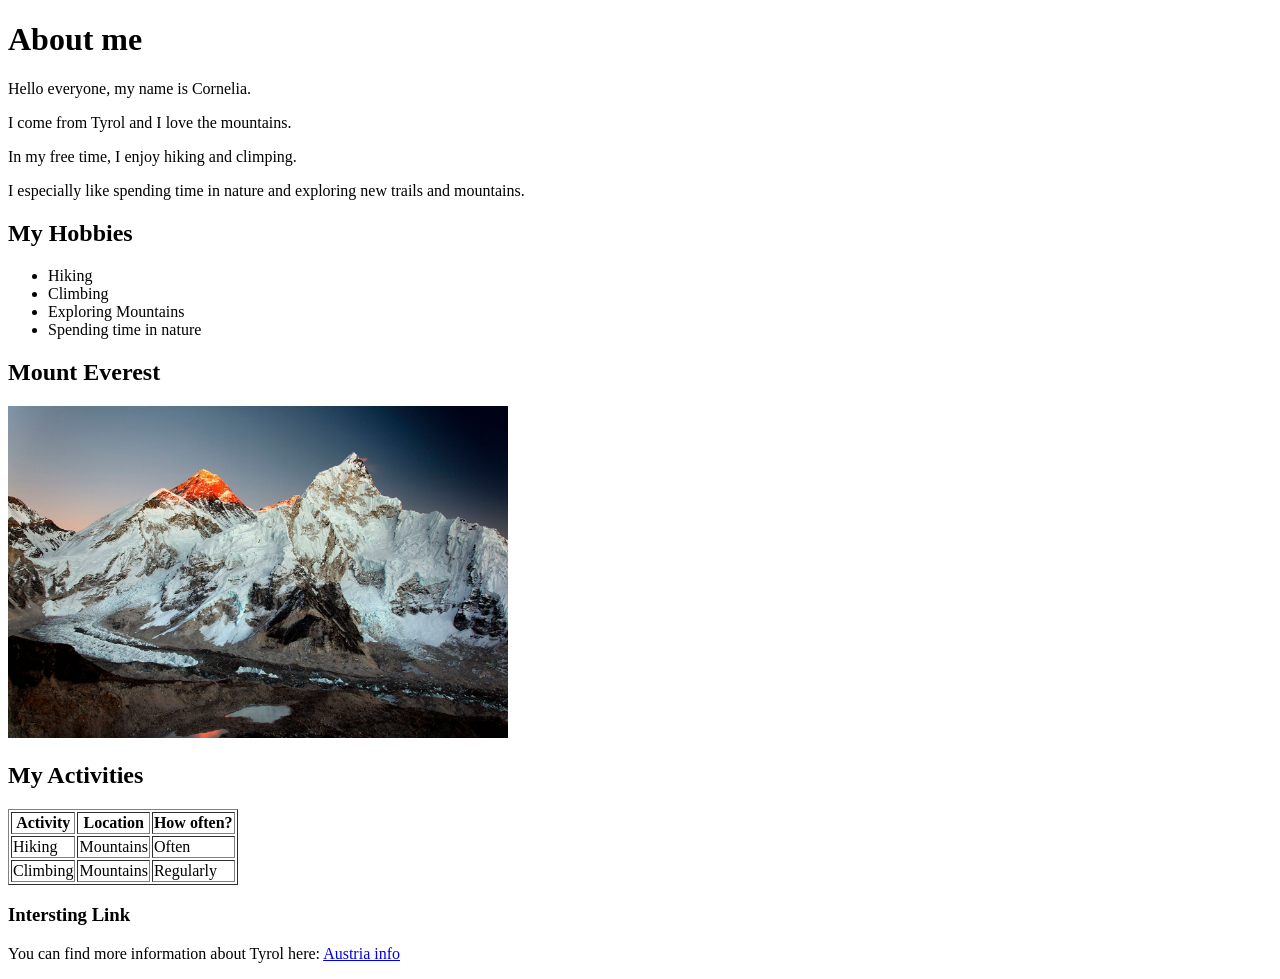
<file: 2026-09-18_html/About me/index.html>
<!DOCTYPE html>
<html land="de">
<head>
    <meta charset="UTF-8">
    <meta name="viewport" content="width=device-width, initial-scale=1.0">
    <title>About me</title>
</head>
<body>
    <h1>About me</h1>
    <p>Hello everyone, my name is Cornelia.</p>
    <p>I come from Tyrol and I love the mountains.</p>
    <p>In my free time, I enjoy hiking and climping.</p>
    <p>I especially like spending time in nature and exploring
        new trails and mountains. </p>

    <h2>My Hobbies</h2>

    <ul>
        <li>Hiking</li>
        <li>Climbing</li>
        <li>Exploring Mountains</li>
        <li>Spending time in nature</li>
    </ul>

    <h2>Mount Everest</h2>

    <img src="mountain.jpg"  alt="Mount Everest" width="500">

    <h2>My Activities</h2>
        <table border="1">
            <tr>
                <th>Activity</th>
                <th>Location</th>
                <th>How often?</th>
            </tr>
            <tr>
                <td>Hiking</td>
                <td>Mountains</td>
                <td>Often</td>
            </tr>
            <tr>
                <td>Climbing</td>
                <td>Mountains</td>
                <td>Regularly</td>
            </tr>
        </table>

    <h3>Intersting Link</h3>

    <p>
        You can find more information about Tyrol here:
        <a href="https://www.austria.info/"target="_blank">Austria info </a>
    </p>

</body>
</html>
</file>
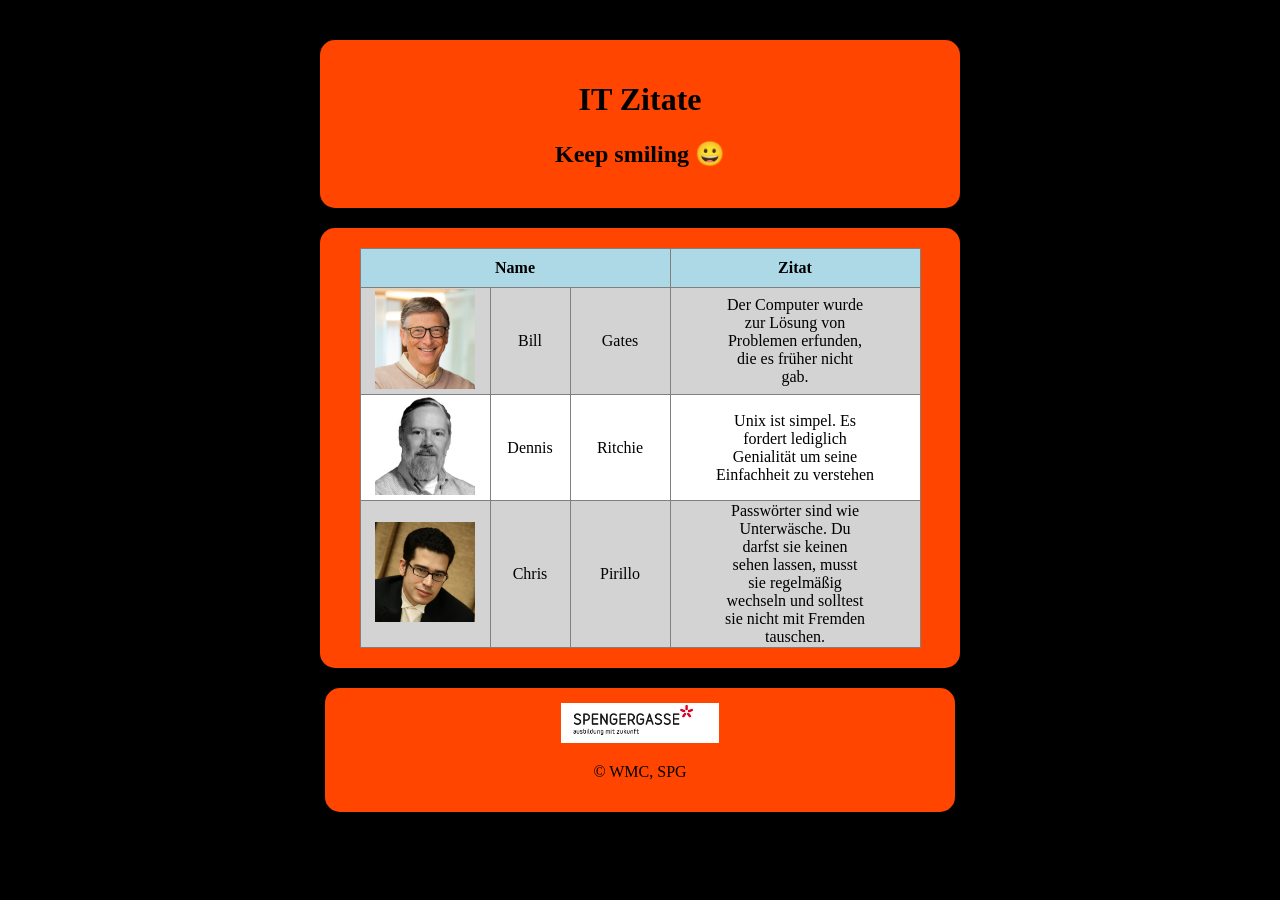
<file: 2026-09-18_html/Boxmodel/index.html>
<!DOCTYPE html>
<html lang="de">
<head>
    <meta charset="UTF-8">
    <meta name="viewport" content="width=device-width, initial-scale=1.0">
    <title>Boxmodel IT Model</title> 
    <link rel="stylesheet" href="style.css">
</head>

<body>
<div class="header">
<h1>IT Zitate</h1>
<h2>Keep smiling &#128512;</h2>
</div>

<div class="tabelle">
<table border="1">
    <colgroup>
        <col style="width: 130px;">
        <col style="width: 80px;">
        <col style="width: 100px;">
        <col style="width: 250px;">
    </colgroup>
    <tr class="zeile">
        <th class="kopf" colspan="3">Name</th>
        <th class="kopf">Zitat</th>
    </tr>
    <tr class="zeile">
        <td>
            <img src="billgates.jpeg" alt="Bill Gates" width="100">
        </td>
        <td>Bill</td>
        <td>Gates</td>
        <td>Der Computer wurde<br>
            zur Lösung von<br>
            Problemen erfunden, <br>
            die es früher nicht<br>
            gab.
        </td>
    </tr>
    <tr class="mitte">
        <td>
            <img src="dennisritchie.jpg" alt="Dennis Ritchie" width="100">
        </td>
        <td>Dennis</td>
        <td>Ritchie</td>
        <td>Unix ist simpel. Es<br>
            fordert lediglich<br>
            Genialität um seine<br>
            Einfachheit zu verstehen<br>
        </td>
    </tr>
    <tr class="zeile">
        <td>
            <img src="chrispirillo.jpg" alt="Chris Pirillo" width="100">
        </td>
        <td>Chris</td>
        <td>Pirillo</td>
        <td>Passwörter sind wie<br>
            Unterwäsche. Du<br>
           darfst sie keinen<br>
            sehen lassen, musst<br>
            sie regelmäßig<br>
            wechseln und solltest<br>
            sie nicht mit Fremden<br>
            tauschen.
        </td>

    </tr>
</table>
</div>

<div class="box footer">
    <img src="spengergasse (1).jpg" alt="WMC SPG Logo" style="max-height: 40px;">
    <p>&copy; WMC, SPG</p>
</div>

</body>
</html>
</file>
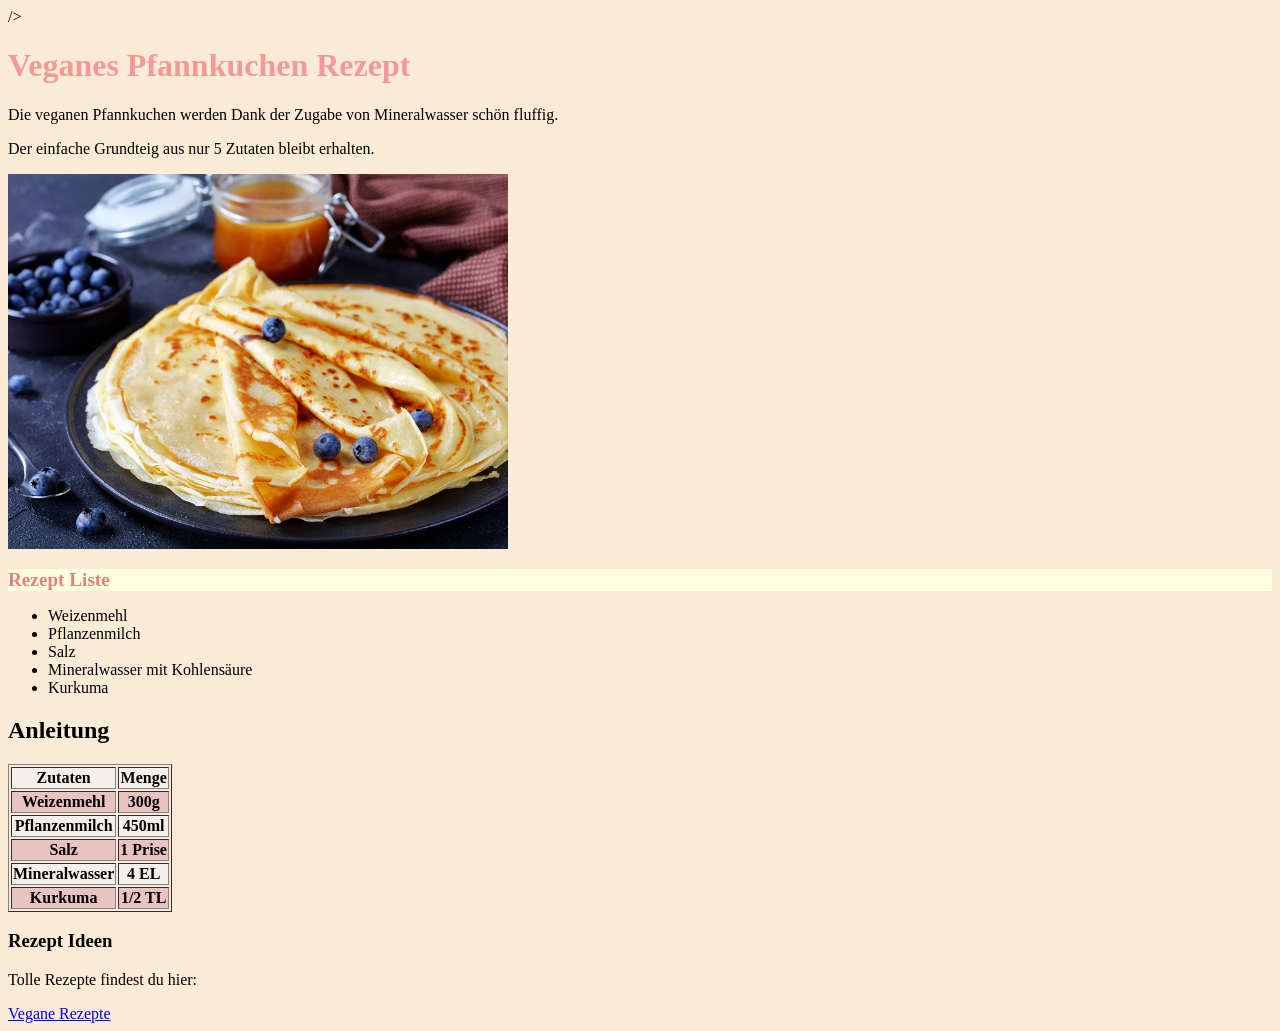
<file: 2026-09-18_html/Rezept/index.html>
<!DOCTYPE html>
<html lang="de">
<head>
    <meta charset="UTF-8">
    <meta name="viewpoint" content="width=device-width, initial-scale=1.0">
    <title>Veganes Pfannkuchen Rezept</title>
    />
    <link rel="stylesheet" href="style.css">
</head>
<body>
    <h1>Veganes Pfannkuchen Rezept</h1>
    <p>Die veganen Pfannkuchen werden Dank der Zugabe von Mineralwasser schön fluffig. </p>
    <p>Der einfache Grundteig aus nur 5 Zutaten bleibt erhalten.</p>

    <img src="vegane-palatschinken.jpg" alt="vegane vegane-palatschinken" width="500">

    <section id="notes"></section>
    <h2 id="notes">Rezept Liste</h2>
    <ul>
        <li>Weizenmehl</li>
        <li>Pflanzenmilch</li>
        <li>Salz</li>
        <li>Mineralwasser mit Kohlensäure</li>
        <li>Kurkuma</li>
    </ul>

    <h2>Anleitung</h2>
    <table border="1">
        <tr>
            <th>Zutaten</th>
            <th>Menge</th>
        </tr>
        <tr>
            <th>Weizenmehl</th>
            <th>300g</th>
        </tr>
         <tr>
            <th>Pflanzenmilch</th>
            <th>450ml</th>
        </tr>
          <tr>
            <th>Salz</th>
            <th>1 Prise</th>
        </tr>
          <tr>
            <th>Mineralwasser</th>
            <th>4 EL</th>
        </tr>
          <tr>
            <th>Kurkuma</th>
            <th>1/2 TL</th>
        </tr>
    </table>

    <h3> Rezept Ideen</h3>
    <p>Tolle Rezepte findest du hier:</p>
    <a href="www.eat-this.org"target="_blank">Vegane Rezepte</a>
</body>
</html>
</file>
<file: 2026-09-18_html/Boxmodel/style.css>
body {
    background-color: black;
    width: 650px;
    margin: 20px auto;
    padding: 20px;
    border-radius: 10px;
}

.header {
    background-color: orangered;
    padding: 20px;
    text-align: center;
    border-radius: 15px;
    width: 600px;
    margin: 0 auto 20px auto;
}

.tabelle {
    background-color: orangered;
    padding: 20px;
    margin-top: 20px;
    border-radius: 15px;
    text-align: center;
    width: 600px;
    margin: 0 auto 20px auto;
}

.kopf {
    background-color: lightblue;
    color: black;
    padding: 10px;
}

.zeile {
    background-color: lightgray;
    color: black;
}

.mitte {
    background-color: white;
    color: black;
}

table {
    width: 560px;
    table-layout: fixed;
    border-collapse: collapse;
    margin: auto;
}

.footer {
    background-color: orangered;
    padding: 15px;
    margin-top: 20px;
    border-radius: 15px;
    text-align: center;
    width: 600px;
    margin: 0 auto;
}
</file>
<file: 2026-09-18_html/Rezept/style.css>
h1 {
    color:rgb(245, 153, 151)
}

body {
    background-color: antiquewhite;
}

#notes {
    background-color: lightyellow;
    color: rgb(226, 129, 125);
    font-size: 1.2em;
}

tr:nth-of-type(even)
{
    background-color: rgb(233, 194, 194);
}

tr:nth-of-type(odd)
{
    background-color: rgb(243, 239, 236);
}
</file>
